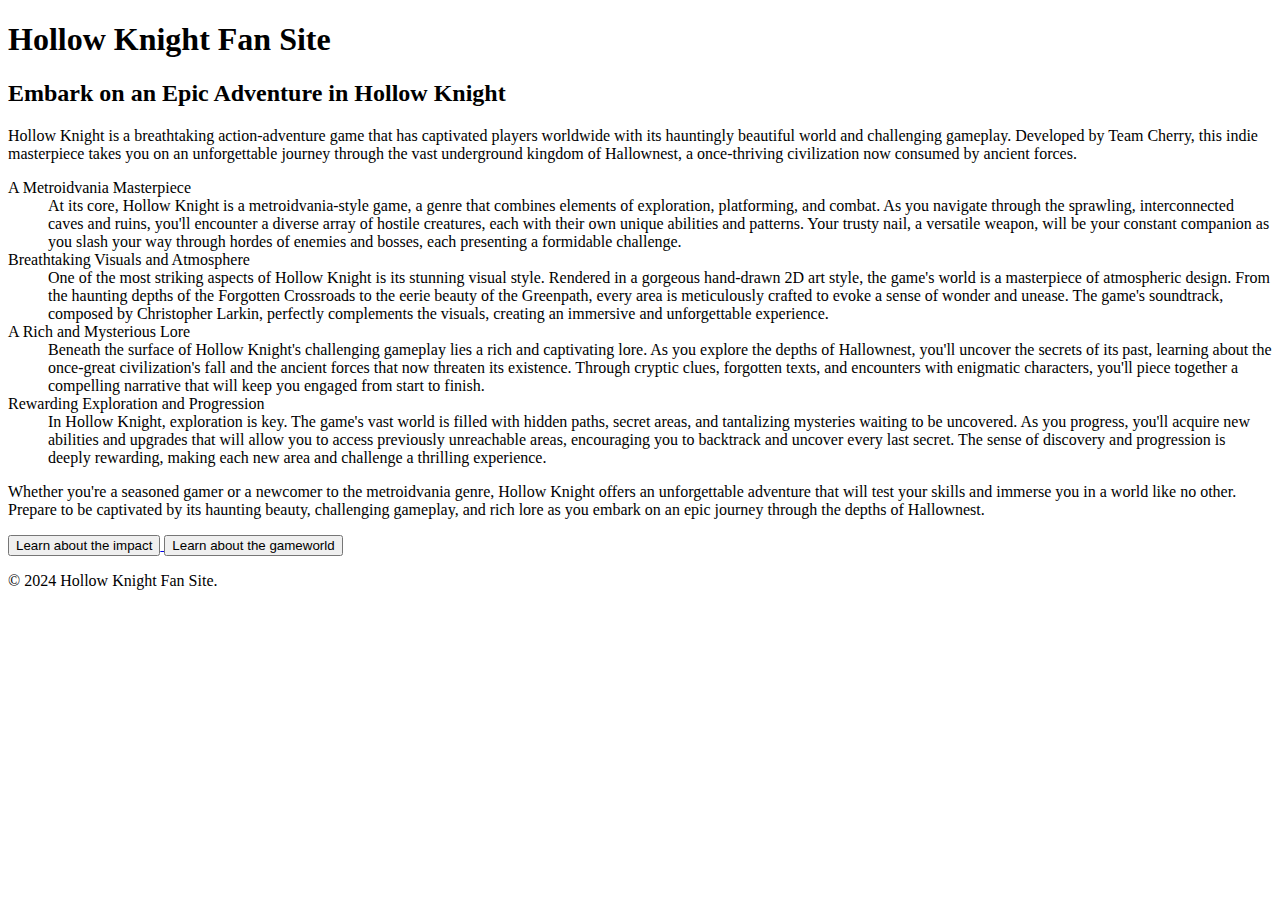
<file: index.html>
<!DOCTYPE html>
<html lang="en">

<head>
    <meta charset="UTF-8">
    <meta name="viewport" content="width=device-width, initial-scale=1.0">
    <title>Hollow Knight Fan Site</title>
    
    
</head>

<body>
    <header>
        <h1>Hollow Knight Fan Site</h1>
    </header>

    <main>
        <h2>Embark on an Epic Adventure in Hollow Knight</h2>
        <p>Hollow Knight is a breathtaking action-adventure game that has captivated players worldwide with its hauntingly beautiful world and challenging gameplay. Developed by Team Cherry, this indie masterpiece takes you on an unforgettable journey through the vast underground kingdom of Hallownest, a once-thriving civilization now consumed by ancient forces.</p>
            <dl>
                <dt>A Metroidvania Masterpiece</dt>
                <dd>At its core, Hollow Knight is a metroidvania-style game, a genre that combines elements of exploration, platforming, and combat. As you navigate through the sprawling, interconnected caves and ruins, you'll encounter a diverse array of hostile creatures, each with their own unique abilities and patterns. Your trusty nail, a versatile weapon, will be your constant companion as you slash your way through hordes of enemies and bosses, each presenting a formidable challenge.</dd>
                
                <dt>Breathtaking Visuals and Atmosphere</dt>
                <dd>One of the most striking aspects of Hollow Knight is its stunning visual style. Rendered in a gorgeous hand-drawn 2D art style, the game's world is a masterpiece of atmospheric design. From the haunting depths of the Forgotten Crossroads to the eerie beauty of the Greenpath, every area is meticulously crafted to evoke a sense of wonder and unease. The game's soundtrack, composed by Christopher Larkin, perfectly complements the visuals, creating an immersive and unforgettable experience.</dd>

                <dt>A Rich and Mysterious Lore</dt>
                <dd>Beneath the surface of Hollow Knight's challenging gameplay lies a rich and captivating lore. As you explore the depths of Hallownest, you'll uncover the secrets of its past, learning about the once-great civilization's fall and the ancient forces that now threaten its existence. Through cryptic clues, forgotten texts, and encounters with enigmatic characters, you'll piece together a compelling narrative that will keep you engaged from start to finish.</dd>

                <dt>Rewarding Exploration and Progression</dt>
                <dd>In Hollow Knight, exploration is key. The game's vast world is filled with hidden paths, secret areas, and tantalizing mysteries waiting to be uncovered. As you progress, you'll acquire new abilities and upgrades that will allow you to access previously unreachable areas, encouraging you to backtrack and uncover every last secret. The sense of discovery and progression is deeply rewarding, making each new area and challenge a thrilling experience.</dd>

              </dl>
        
        <p>Whether you're a seasoned gamer or a newcomer to the metroidvania genre, Hollow Knight offers an unforgettable adventure that will test your skills and immerse you in a world like no other. Prepare to be captivated by its haunting beauty, challenging gameplay, and rich lore as you embark on an epic journey through the depths of Hallownest.</p>

        <a href="gamerole.html">
            <button class="goTo">
                Learn about the impact
            </button>
        </a>
        
        <a href="gameworld.html">
            <button class="goTo">
                Learn about the gameworld
            </button>
        </a>
    
    
              
    </main>

    <footer>
        <p>&copy; 2024 Hollow Knight Fan Site.</p>
    </footer>
</body>

</html>
</file>
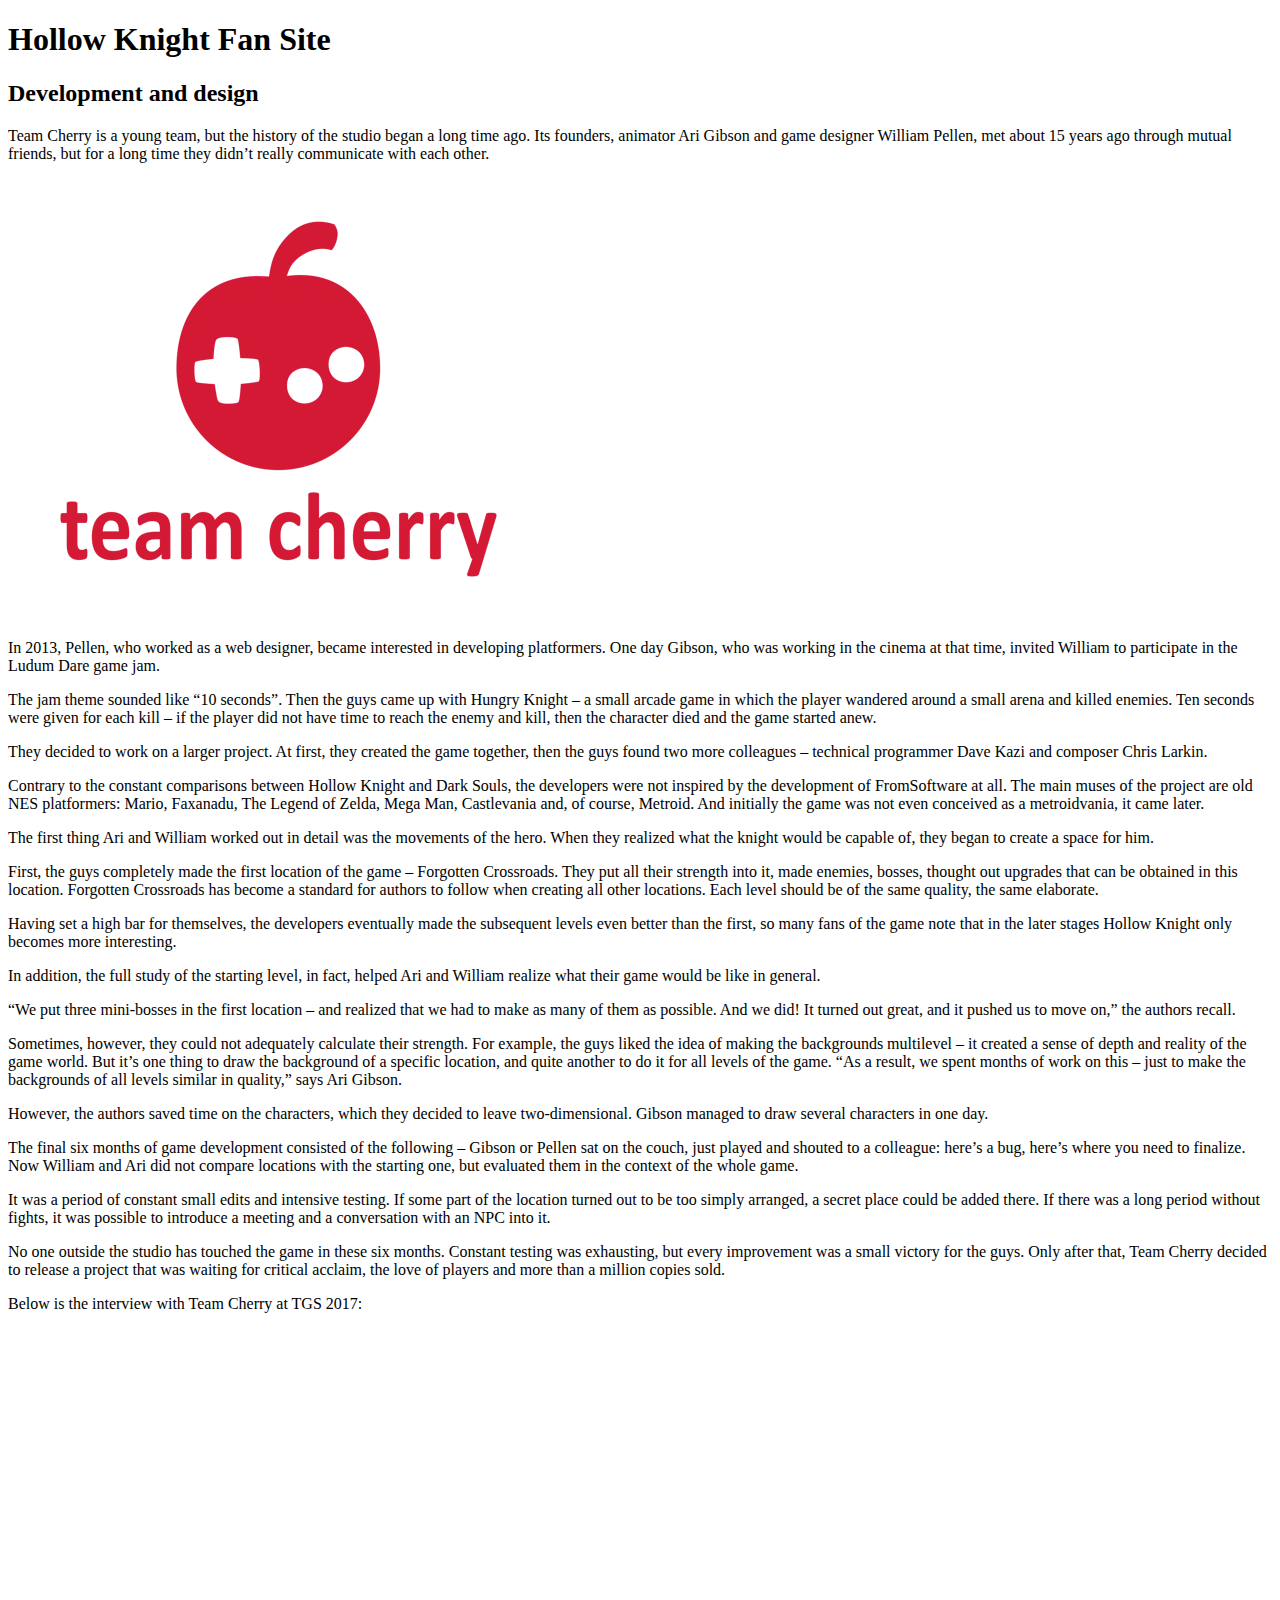
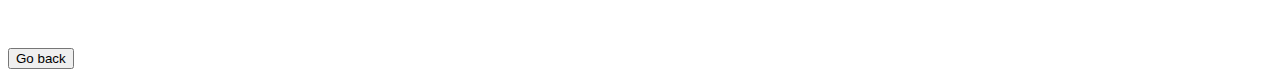
<file: creation.html>
<!DOCTYPE html>
<html lang="en">

<head>
    <meta charset="UTF-8">
    <meta name="viewport" content="width=device-width, initial-scale=1.0">
    <title>Hollow Knight Fan Site</title>
    
</head>

<body>
    <header>
        <h1>Hollow Knight Fan Site</h1>
    </header>

    <main class="main2">
        <h2>Development and design</h2>
        
        <p>Team Cherry is a young team, but the history of the studio began a long time ago. Its founders, animator Ari Gibson and game designer William Pellen, met about 15 years ago through mutual friends, but for a long time they didn’t really communicate with each other.</p>
        <img src="teamlogo.png" class="image">
        
        <p>In 2013, Pellen, who worked as a web designer, became interested in developing platformers. One day Gibson, who was working in the cinema at that time, invited William to participate in the Ludum Dare game jam.</p>
        <p>The jam theme sounded like “10 seconds”. Then the guys came up with Hungry Knight – a small arcade game in which the player wandered around a small arena and killed enemies. Ten seconds were given for each kill – if the player did not have time to reach the enemy and kill, then the character died and the game started anew.</p>
        <p>They decided to work on a larger project. At first, they created the game together, then the guys found two more colleagues – technical programmer Dave Kazi and composer Chris Larkin.</p>
        <p>Contrary to the constant comparisons between Hollow Knight and Dark Souls, the developers were not inspired by the development of FromSoftware at all. The main muses of the project are old NES platformers: Mario, Faxanadu, The Legend of Zelda, Mega Man, Castlevania and, of course, Metroid. And initially the game was not even conceived as a metroidvania, it came later.</p>
        <p>The first thing Ari and William worked out in detail was the movements of the hero. When they realized what the knight would be capable of, they began to create a space for him.</p>
        <p>First, the guys completely made the first location of the game – Forgotten Crossroads. They put all their strength into it, made enemies, bosses, thought out upgrades that can be obtained in this location. Forgotten Crossroads has become a standard for authors to follow when creating all other locations. Each level should be of the same quality, the same elaborate.</p>
        <p>Having set a high bar for themselves, the developers eventually made the subsequent levels even better than the first, so many fans of the game note that in the later stages Hollow Knight only becomes more interesting.</p>
        <p>In addition, the full study of the starting level, in fact, helped Ari and William realize what their game would be like in general.</p>
        <p>“We put three mini-bosses in the first location – and realized that we had to make as many of them as possible. And we did! It turned out great, and it pushed us to move on,” the authors recall.</p>
        <p>Sometimes, however, they could not adequately calculate their strength. For example, the guys liked the idea of making the backgrounds multilevel – it created a sense of depth and reality of the game world. But it’s one thing to draw the background of a specific location, and quite another to do it for all levels of the game. “As a result, we spent months of work on this – just to make the backgrounds of all levels similar in quality,” says Ari Gibson.</p>
        <p>However, the authors saved time on the characters, which they decided to leave two-dimensional. Gibson managed to draw several characters in one day.</p>
        <p>The final six months of game development consisted of the following – Gibson or Pellen sat on the couch, just played and shouted to a colleague: here’s a bug, here’s where you need to finalize. Now William and Ari did not compare locations with the starting one, but evaluated them in the context of the whole game.</p>
        <p>It was a period of constant small edits and intensive testing. If some part of the location turned out to be too simply arranged, a secret place could be added there. If there was a long period without fights, it was possible to introduce a meeting and a conversation with an NPC into it.</p>
        <p>No one outside the studio has touched the game in these six months. Constant testing was exhausting, but every improvement was a small victory for the guys. Only after that, Team Cherry decided to release a project that was waiting for critical acclaim, the love of players and more than a million copies sold.</p>
        
        <p>Below is the interview with Team Cherry at TGS 2017: </p>

        <iframe width="560" height="315" src="https://www.youtube.com/embed/A4USnK1Dmlk?si=J0IE2S8Od_It3sko" title="YouTube video player" frameborder="0" allow="accelerometer; autoplay; clipboard-write; encrypted-media; gyroscope; picture-in-picture; web-share" allowfullscreen></iframe>
        

    </main>

    <footer>
        <a href="gamerole.html">
            <button class="goBack">
                Go back
            </button>
        </a>
        
    </footer>
</body>

</html>
</file>
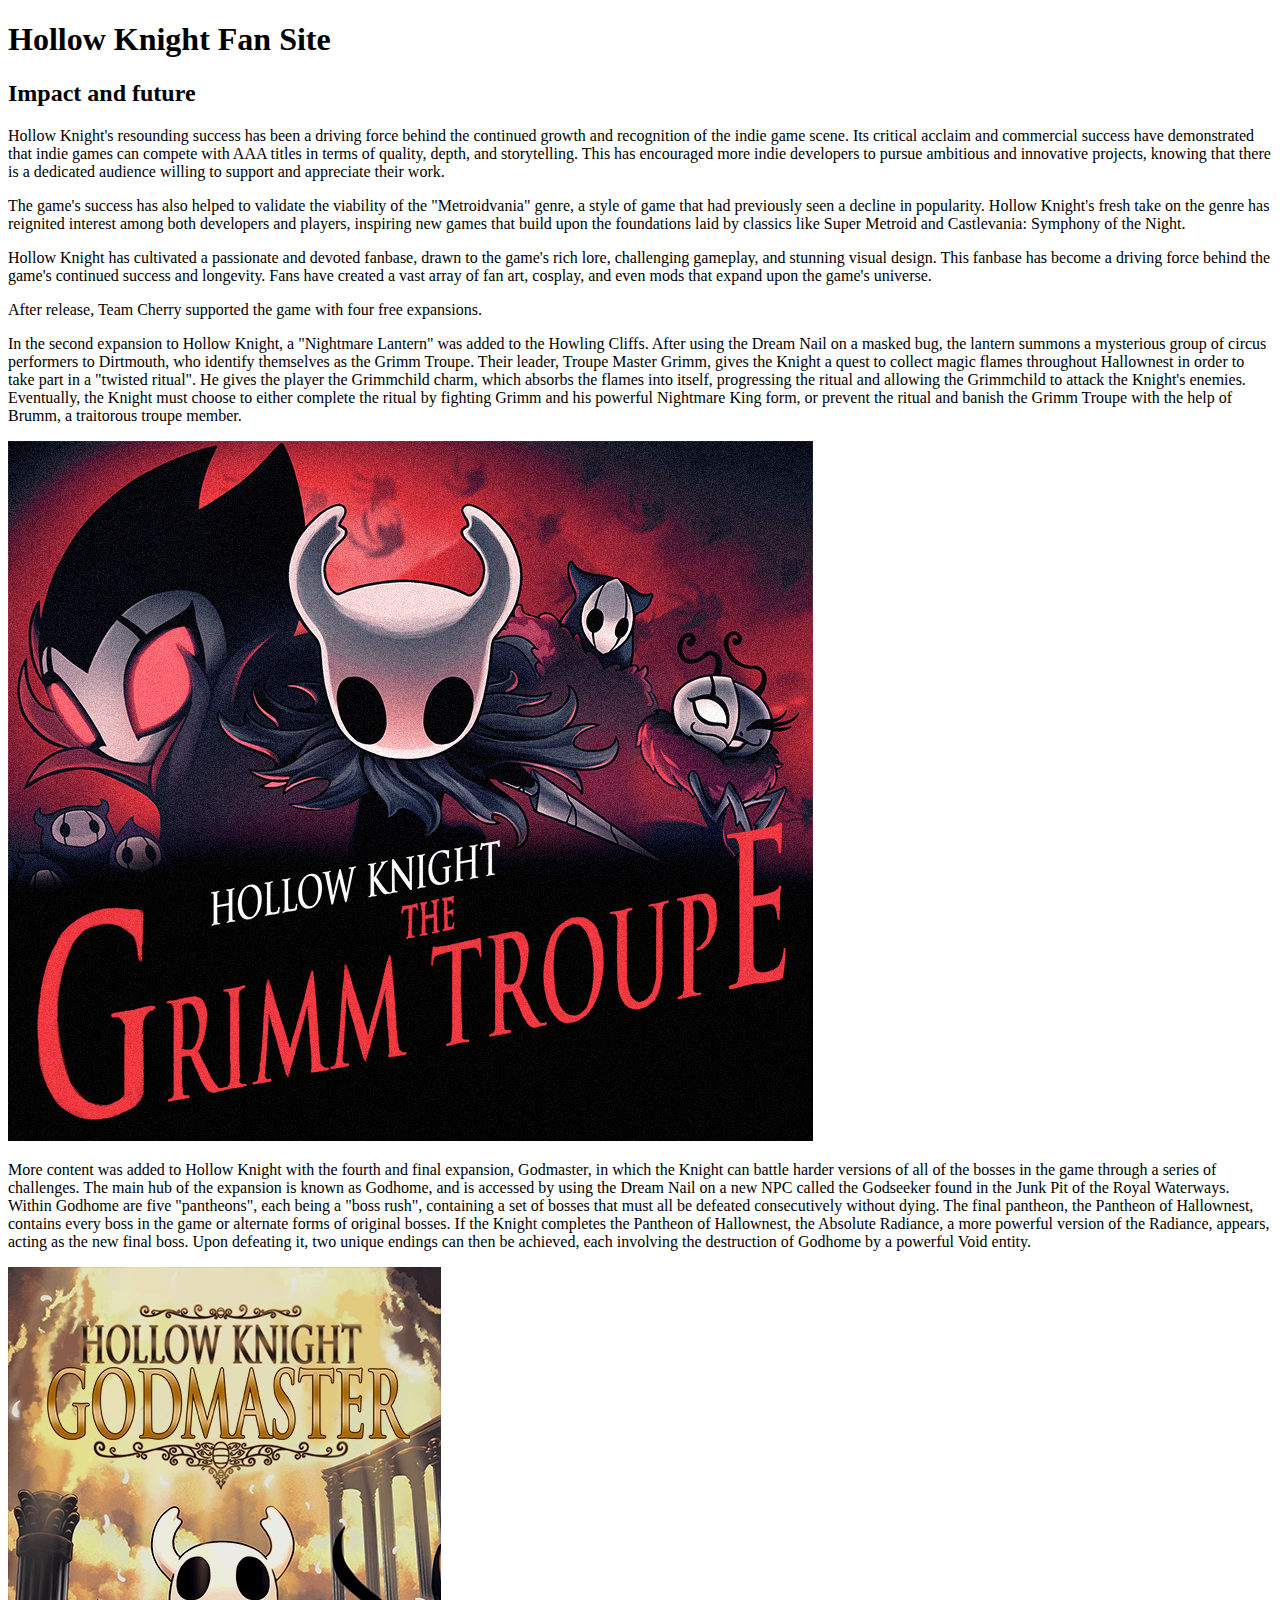
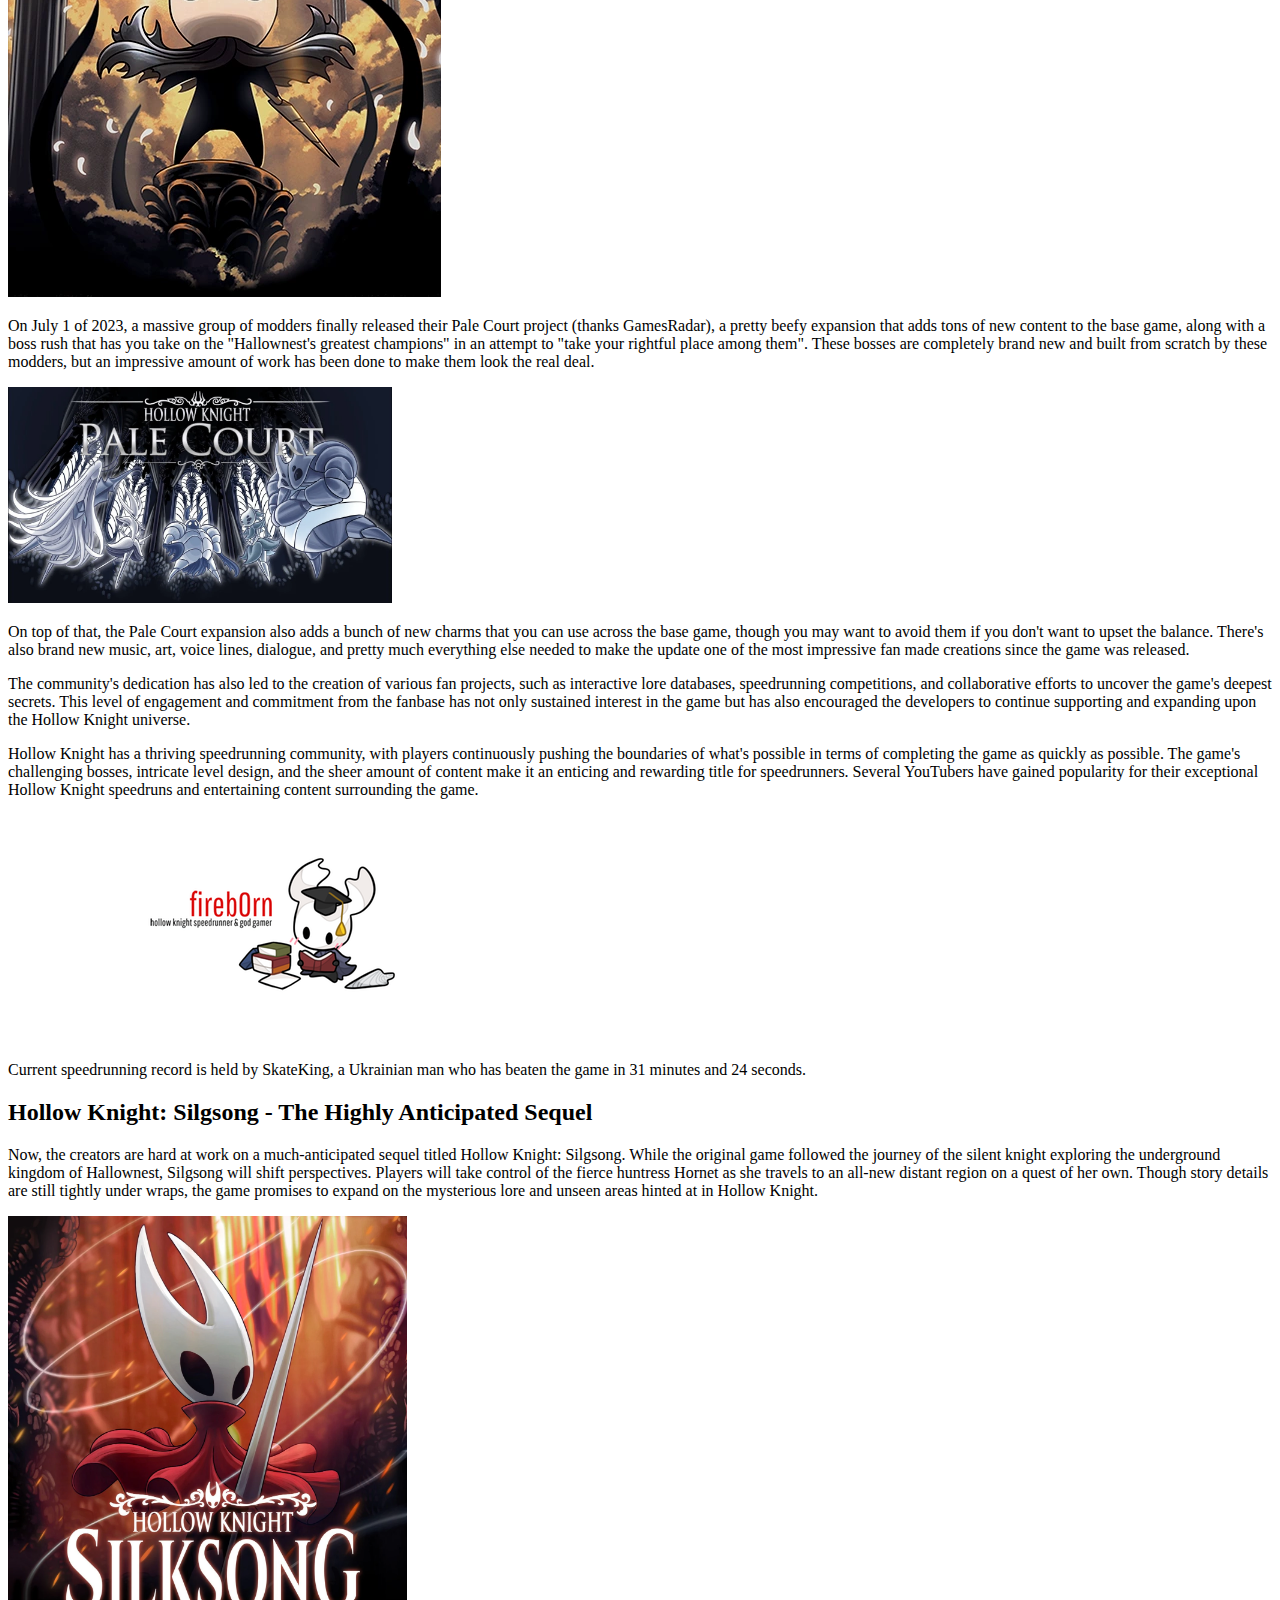
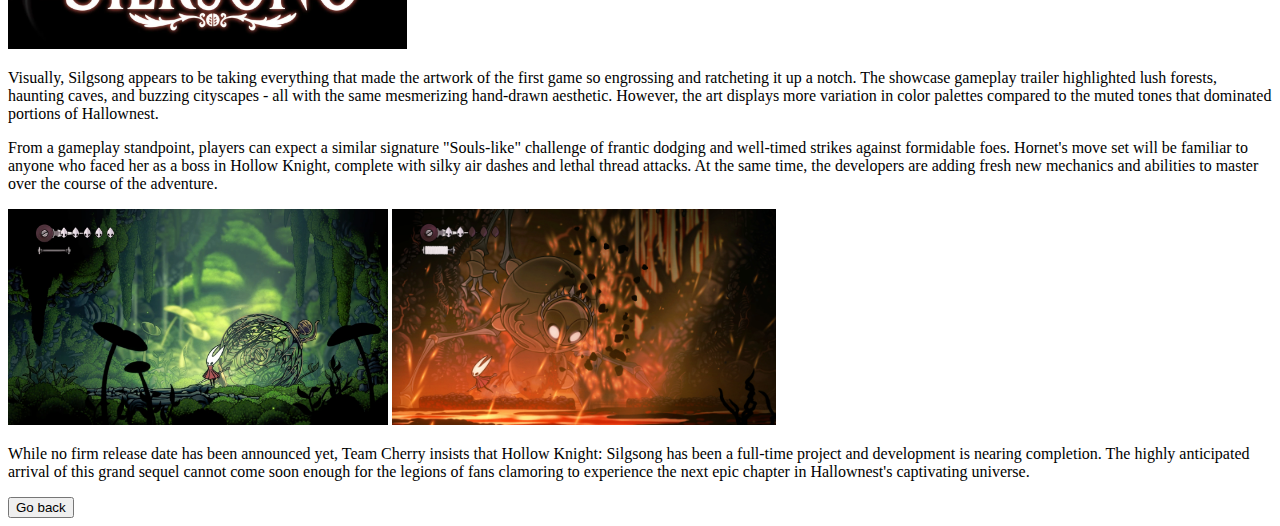
<file: future.html>
<!DOCTYPE html>
<html lang="en">

<head>
    <meta charset="UTF-8">
    <meta name="viewport" content="width=device-width, initial-scale=1.0">
    <title>Hollow Knight Fan Site</title>
    
</head>

<body>
    <header>
        <h1>Hollow Knight Fan Site</h1>
    </header>

    <main class="main2">
        <h2>Impact and future</h2>
        
        <p>Hollow Knight's resounding success has been a driving force behind the continued growth and recognition of the indie game scene. Its critical acclaim and commercial success have demonstrated that indie games can compete with AAA titles in terms of quality, depth, and storytelling. This has encouraged more indie developers to pursue ambitious and innovative projects, knowing that there is a dedicated audience willing to support and appreciate their work.</p>
        <p>The game's success has also helped to validate the viability of the "Metroidvania" genre, a style of game that had previously seen a decline in popularity. Hollow Knight's fresh take on the genre has reignited interest among both developers and players, inspiring new games that build upon the foundations laid by classics like Super Metroid and Castlevania: Symphony of the Night.</p>
        <p>Hollow Knight has cultivated a passionate and devoted fanbase, drawn to the game's rich lore, challenging gameplay, and stunning visual design. This fanbase has become a driving force behind the game's continued success and longevity. Fans have created a vast array of fan art, cosplay, and even mods that expand upon the game's universe.</p>
        
        <p>After release, Team Cherry supported the game with four free expansions.</p>
        <p>In the second expansion to Hollow Knight, a "Nightmare Lantern" was added to the Howling Cliffs. After using the Dream Nail on a masked bug, the lantern summons a mysterious group of circus performers to Dirtmouth, who identify themselves as the Grimm Troupe. Their leader, Troupe Master Grimm, gives the Knight a quest to collect magic flames throughout Hallownest in order to take part in a "twisted ritual". He gives the player the Grimmchild charm, which absorbs the flames into itself, progressing the ritual and allowing the Grimmchild to attack the Knight's enemies. Eventually, the Knight must choose to either complete the ritual by fighting Grimm and his powerful Nightmare King form, or prevent the ritual and banish the Grimm Troupe with the help of Brumm, a traitorous troupe member.</p>
        <img src="grimm.jpg" class="image">
        
        <p>More content was added to Hollow Knight with the fourth and final expansion, Godmaster, in which the Knight can battle harder versions of all of the bosses in the game through a series of challenges. The main hub of the expansion is known as Godhome, and is accessed by using the Dream Nail on a new NPC called the Godseeker found in the Junk Pit of the Royal Waterways. Within Godhome are five "pantheons", each being a "boss rush", containing a set of bosses that must all be defeated consecutively without dying. The final pantheon, the Pantheon of Hallownest, contains every boss in the game or alternate forms of original bosses. If the Knight completes the Pantheon of Hallownest, the Absolute Radiance, a more powerful version of the Radiance, appears, acting as the new final boss. Upon defeating it, two unique endings can then be achieved, each involving the destruction of Godhome by a powerful Void entity.</p>
        <img src="master.png" class="image">


        <p>On July 1 of 2023, a massive group of modders finally released their Pale Court project (thanks GamesRadar), a pretty beefy expansion that adds tons of new content to the base game, along with a boss rush that has you take on the "Hallownest's greatest champions" in an attempt to "take your rightful place among them". These bosses are completely brand new and built from scratch by these modders, but an impressive amount of work has been done to make them look the real deal.</p>
        <img src="court.png" width="384" height="216" class="image">

        <p>On top of that, the Pale Court expansion also adds a bunch of new charms that you can use across the base game, though you may want to avoid them if you don't want to upset the balance. There's also brand new music, art, voice lines, dialogue, and pretty much everything else needed to make the update one of the most impressive fan made creations since the game was released.</p>
        <p>The community's dedication has also led to the creation of various fan projects, such as interactive lore databases, speedrunning competitions, and collaborative efforts to uncover the game's deepest secrets. This level of engagement and commitment from the fanbase has not only sustained interest in the game but has also encouraged the developers to continue supporting and expanding upon the Hollow Knight universe.</p>
        <p>Hollow Knight has a thriving speedrunning community, with players continuously pushing the boundaries of what's possible in terms of completing the game as quickly as possible. The game's challenging bosses, intricate level design, and the sheer amount of content make it an enticing and rewarding title for speedrunners. Several YouTubers have gained popularity for their exceptional Hollow Knight speedruns and entertaining content surrounding the game.</p>
        <img src="fireborn.png" class="image">

        <p>Current speedrunning record is held by SkateKing, a Ukrainian man who has beaten the game in 31 minutes and 24 seconds. </p>
        
        <h2>Hollow Knight: Silgsong - The Highly Anticipated Sequel</h2>

        <p>Now, the creators are hard at work on a much-anticipated sequel titled Hollow Knight: Silgsong. While the original game followed the journey of the silent knight exploring the underground kingdom of Hallownest, Silgsong will shift perspectives. Players will take control of the fierce huntress Hornet as she travels to an all-new distant region on a quest of her own. Though story details are still tightly under wraps, the game promises to expand on the mysterious lore and unseen areas hinted at in Hollow Knight.</p>
        <img src="silksong.png" width="399" height="433" class="image">
        <p>Visually, Silgsong appears to be taking everything that made the artwork of the first game so engrossing and ratcheting it up a notch. The showcase gameplay trailer highlighted lush forests, haunting caves, and buzzing cityscapes - all with the same mesmerizing hand-drawn aesthetic. However, the art displays more variation in color palettes compared to the muted tones that dominated portions of Hallownest.</p>
        <p>From a gameplay standpoint, players can expect a similar signature "Souls-like" challenge of frantic dodging and well-timed strikes against formidable foes. Hornet's move set will be familiar to anyone who faced her as a boss in Hollow Knight, complete with silky air dashes and lethal thread attacks. At the same time, the developers are adding fresh new mechanics and abilities to master over the course of the adventure.</p>
        <img src="silk2.png" width="380" height="216" class="imageHor3">
        <img src="silk3.jpg" width="384" height="216" class="imageHor3">
        <p>While no firm release date has been announced yet, Team Cherry insists that Hollow Knight: Silgsong has been a full-time project and development is nearing completion. The highly anticipated arrival of this grand sequel cannot come soon enough for the legions of fans clamoring to experience the next epic chapter in Hallownest's captivating universe. </p>
    

        

    </main>

    <footer>
        <a href="gamerole.html">
            <button class="goBack">
                Go back
            </button>
        </a>
        
    </footer>
</body>

</html>
</file>
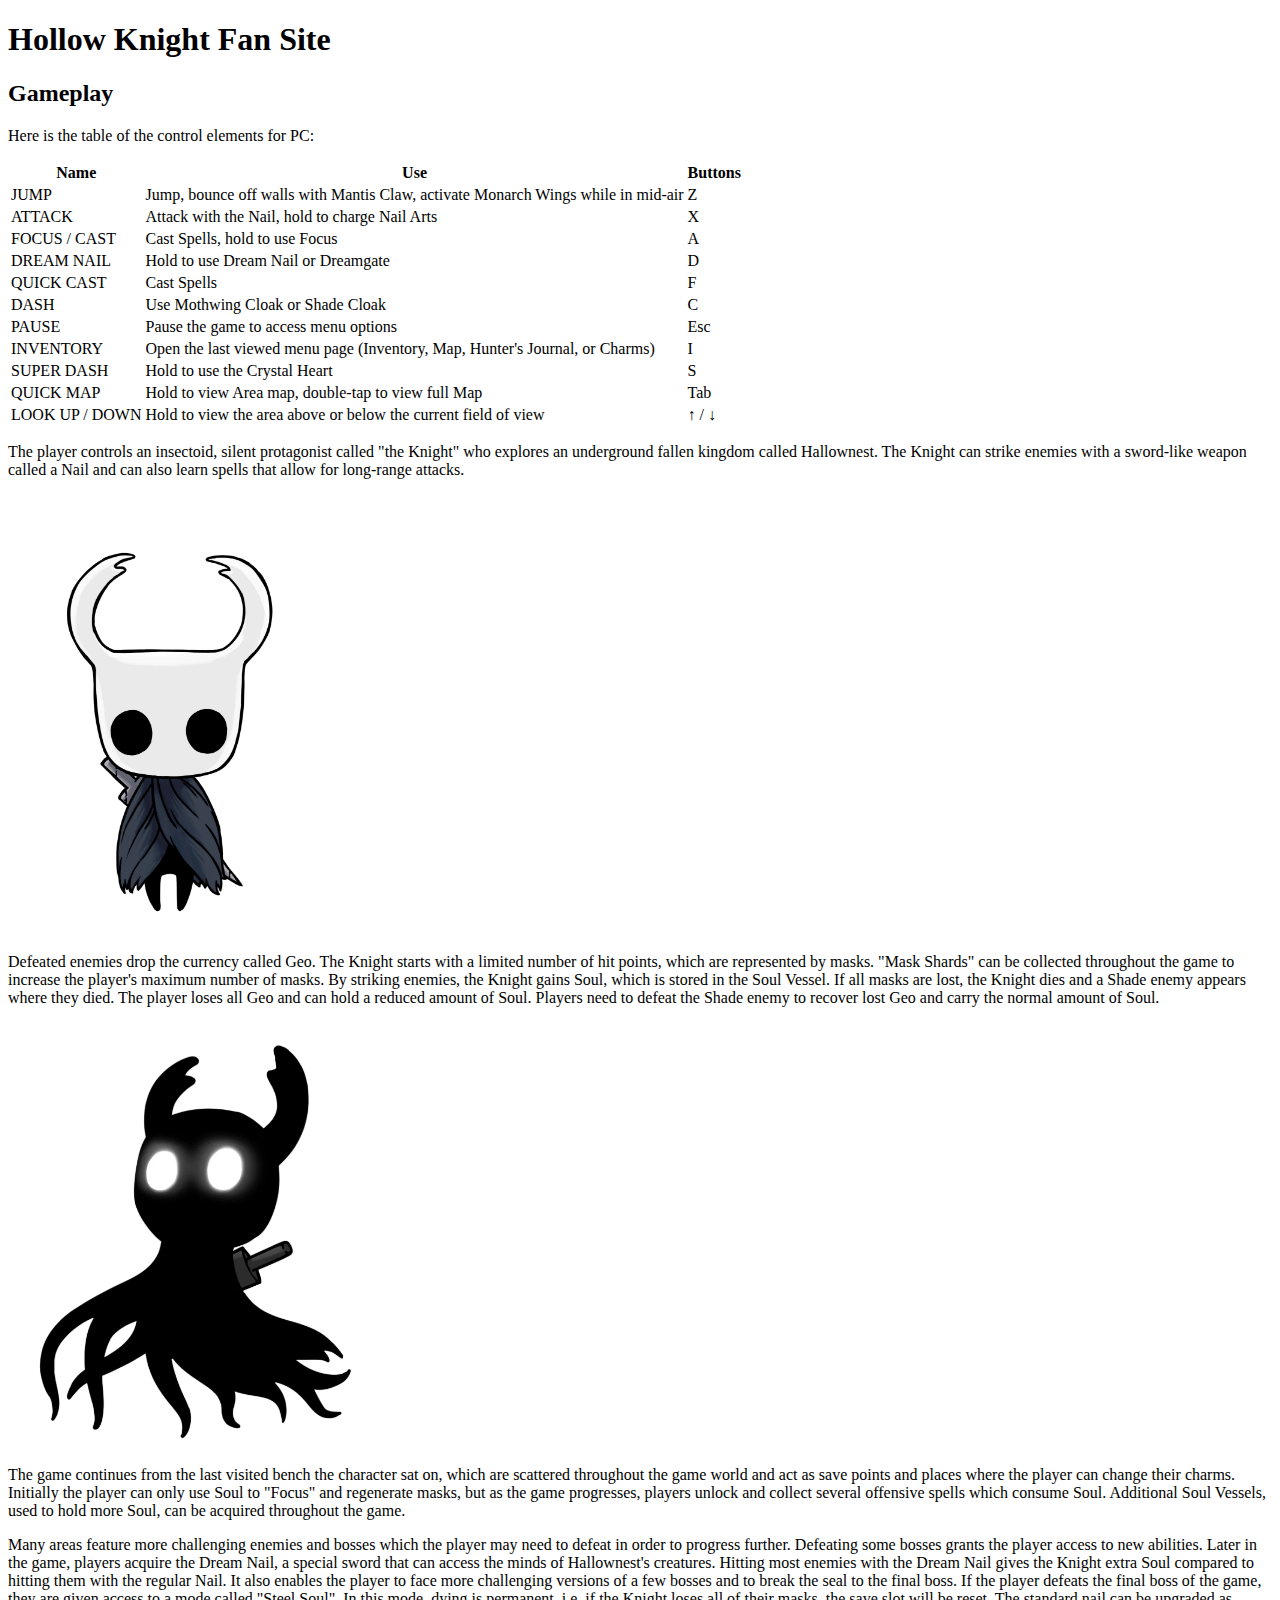
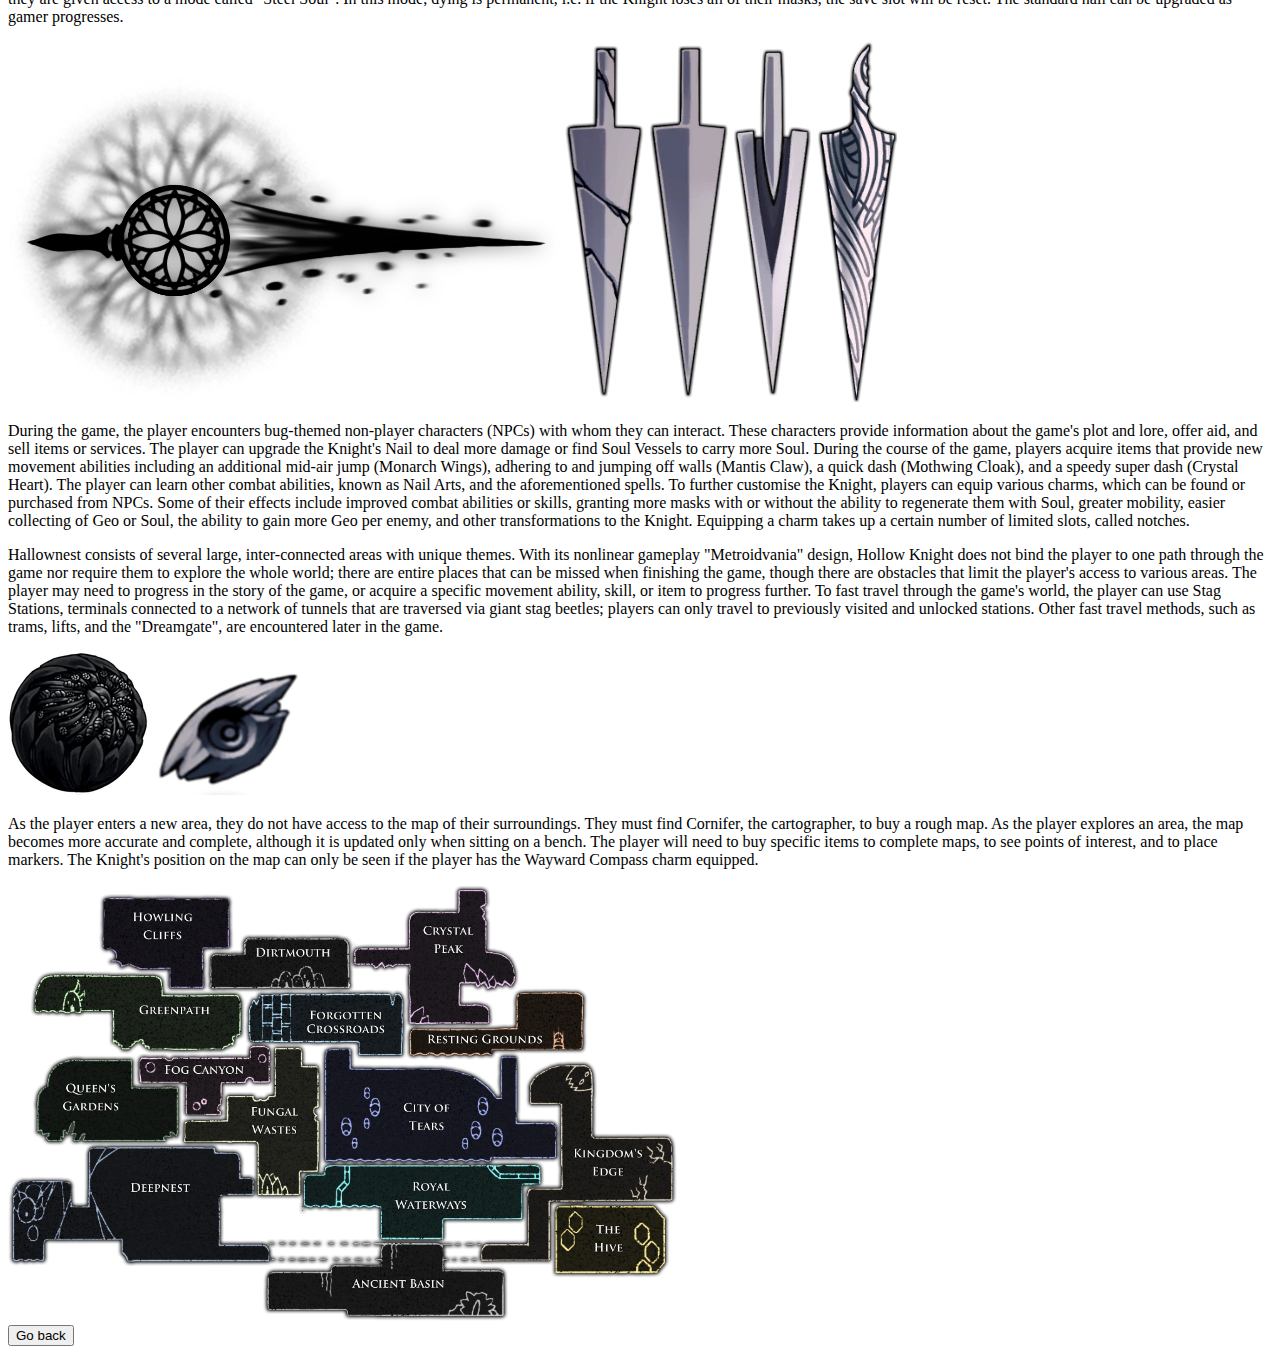
<file: gameplay.html>
<!DOCTYPE html>
<html lang="en">

<head>
    <meta charset="UTF-8">
    <meta name="viewport" content="width=device-width, initial-scale=1.0">
    <title>Hollow Knight Fan Site</title>
    
</head>

<body>
    <header>
        <h1>Hollow Knight Fan Site</h1>
    </header>

    <main class="main2">
        <h2>Gameplay</h2>
        <p>Here is the table of the control elements for PC:</p>
        <table>
            <tr>
                <th>Name</th>
                <th>Use</th>
                <th>Buttons</th>
            </tr>
            <tr>
                <td>JUMP</td>
                <td>Jump, bounce off walls with Mantis Claw, activate Monarch Wings while in mid-air</td>
                <td>Z</td>
            </tr>
            <tr>
                <td>ATTACK</td>
                <td>Attack with the Nail, hold to charge Nail Arts</td>
                <td>X</td>
            </tr>
            <tr>
                <td>FOCUS / CAST</td>
                <td>Cast Spells, hold to use Focus</td>
                <td>A</td>
            </tr>
            <tr>
                <td>DREAM NAIL</td>
                <td>Hold to use Dream Nail or Dreamgate</td>
                <td>D</td>
            </tr>
            <tr>
                <td>QUICK CAST</td>
                <td>Cast Spells</td>
                <td>F</td>
            </tr>
            <tr>
                <td>DASH</td>
                <td>Use Mothwing Cloak or Shade Cloak</td>
                <td>C</td>
            </tr>
            <tr>
                <td>PAUSE</td>
                <td>Pause the game to access menu options</td>
                <td>Esc</td>
            </tr>
            <tr>
                <td>INVENTORY</td>
                <td>Open the last viewed menu page (Inventory, Map, Hunter's Journal, or Charms)</td>
                <td>I</td>
            </tr>
            <tr>
                <td>SUPER DASH</td>
                <td>Hold to use the Crystal Heart</td>
                <td>S</td>
            </tr>
            <tr>
                <td>QUICK MAP</td>
                <td>Hold to view Area map, double-tap to view full Map	
                </td>
                <td>Tab</td>
            </tr>
            <tr>
                <td>LOOK UP / DOWN</td>
                <td>Hold to view the area above or below the current field of view</td>
                <td>↑ / ↓</td>
            </tr>
            

        </table>

        <p> The player controls an insectoid, silent protagonist called "the Knight" who explores an underground fallen kingdom called Hallownest. The Knight can strike enemies with a sword-like weapon called a Nail and can also learn spells that allow for long-range attacks.</p>
        <img src="knight.png" width="321" height="438" class="image">
        <p>Defeated enemies drop the currency called Geo. The Knight starts with a limited number of hit points, which are represented by masks. "Mask Shards" can be collected throughout the game to increase the player's maximum number of masks. By striking enemies, the Knight gains Soul, which is stored in the Soul Vessel. If all masks are lost, the Knight dies and a Shade enemy appears where they died. The player loses all Geo and can hold a reduced amount of Soul. Players need to defeat the Shade enemy to recover lost Geo and carry the normal amount of Soul.</p>
        <img src="shade.png" width="360" height="423" class="image">
        <p>The game continues from the last visited bench the character sat on, which are scattered throughout the game world and act as save points and places where the player can change their charms. Initially the player can only use Soul to "Focus" and regenerate masks, but as the game progresses, players unlock and collect several offensive spells which consume Soul. Additional Soul Vessels, used to hold more Soul, can be acquired throughout the game.</p>
        <p>Many areas feature more challenging enemies and bosses which the player may need to defeat in order to progress further. Defeating some bosses grants the player access to new abilities. Later in the game, players acquire the Dream Nail, a special sword that can access the minds of Hallownest's creatures. Hitting most enemies with the Dream Nail gives the Knight extra Soul compared to hitting them with the regular Nail. It also enables the player to face more challenging versions of a few bosses and to break the seal to the final boss. If the player defeats the final boss of the game, they are given access to a mode called "Steel Soul". In this mode, dying is permanent, i.e. if the Knight loses all of their masks, the save slot will be reset. The standard nail can be upgraded as gamer progresses.</p>
        <img src="dream.png" class="image">

        <img src="nail1.png" class="imageHor">
        <img src="nail2.png" class="imageHor">
        <img src="nail3.png" class="imageHor">
        <img src="nail4.png" class="imageHor">

        <p>During the game, the player encounters bug-themed non-player characters (NPCs) with whom they can interact. These characters provide information about the game's plot and lore, offer aid, and sell items or services. The player can upgrade the Knight's Nail to deal more damage or find Soul Vessels to carry more Soul. During the course of the game, players acquire items that provide new movement abilities including an additional mid-air jump (Monarch Wings), adhering to and jumping off walls (Mantis Claw), a quick dash (Mothwing Cloak), and a speedy super dash (Crystal Heart). The player can learn other combat abilities, known as Nail Arts, and the aforementioned spells. To further customise the Knight, players can equip various charms, which can be found or purchased from NPCs. Some of their effects include improved combat abilities or skills, granting more masks with or without the ability to regenerate them with Soul, greater mobility, easier collecting of Geo or Soul, the ability to gain more Geo per enemy, and other transformations to the Knight. Equipping a charm takes up a certain number of limited slots, called notches.</p>
        <p>Hallownest consists of several large, inter-connected areas with unique themes. With its nonlinear gameplay "Metroidvania" design, Hollow Knight does not bind the player to one path through the game nor require them to explore the whole world; there are entire places that can be missed when finishing the game, though there are obstacles that limit the player's access to various areas. The player may need to progress in the story of the game, or acquire a specific movement ability, skill, or item to progress further. To fast travel through the game's world, the player can use Stag Stations, terminals connected to a network of tunnels that are traversed via giant stag beetles; players can only travel to previously visited and unlocked stations. Other fast travel methods, such as trams, lifts, and the "Dreamgate", are encountered later in the game.</p>
        
        <img src="geo.png" class="imageHor2">
        <img src="notch.png" width="160" height="135" class="imageHor2">

        <p>As the player enters a new area, they do not have access to the map of their surroundings. They must find Cornifer, the cartographer, to buy a rough map. As the player explores an area, the map becomes more accurate and complete, although it is updated only when sitting on a bench. The player will need to buy specific items to complete maps, to see points of interest, and to place markers. The Knight's position on the map can only be seen if the player has the Wayward Compass charm equipped.</p>

        <img src="map.png" width="669" height="436" class="imageHor">
        

    </main>

    <footer>
        <a href="gameworld.html">
            <button class="goBack">
                Go back
            </button>
        </a>
        
    </footer>
</body>

</html>
</file>
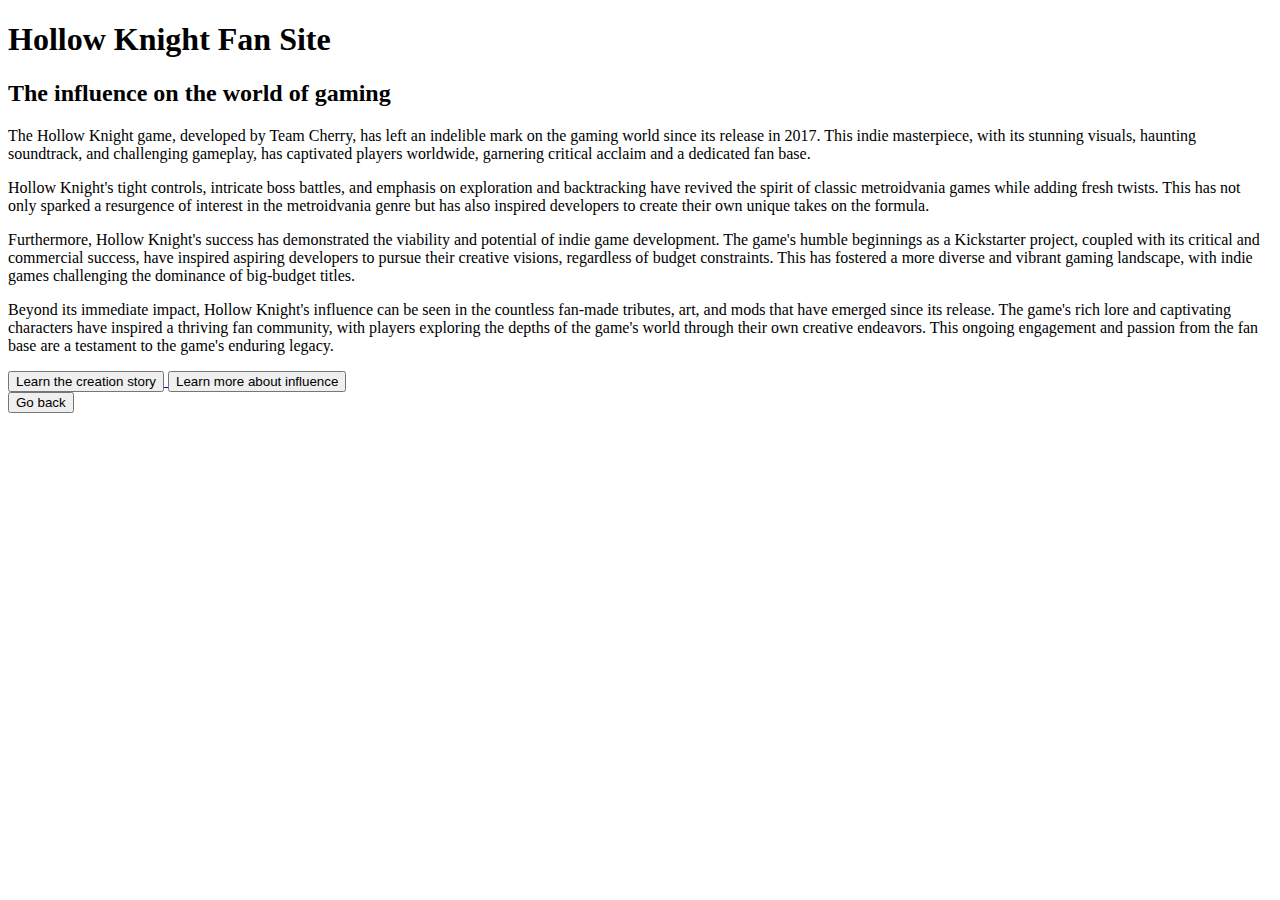
<file: gamerole.html>
<!DOCTYPE html>
<html lang="en">

<head>
    <meta charset="UTF-8">
    <meta name="viewport" content="width=device-width, initial-scale=1.0">
    <title>Hollow Knight Fan Site</title>
    
</head>

<body>
    <header>
        <h1>Hollow Knight Fan Site</h1>
    </header>

    <main class="main2">
        <h2>The influence on the world of gaming</h2>
        <p>The Hollow Knight game, developed by Team Cherry, has left an indelible mark on the gaming world since its release in 2017. This indie masterpiece, with its stunning visuals, haunting soundtrack, and challenging gameplay, has captivated players worldwide, garnering critical acclaim and a dedicated fan base.</p>
        <p>Hollow Knight's tight controls, intricate boss battles, and emphasis on exploration and backtracking have revived the spirit of classic metroidvania games while adding fresh twists. This has not only sparked a resurgence of interest in the metroidvania genre but has also inspired developers to create their own unique takes on the formula.</p>
        <p>Furthermore, Hollow Knight's success has demonstrated the viability and potential of indie game development. The game's humble beginnings as a Kickstarter project, coupled with its critical and commercial success, have inspired aspiring developers to pursue their creative visions, regardless of budget constraints. This has fostered a more diverse and vibrant gaming landscape, with indie games challenging the dominance of big-budget titles.</p>
        <p>Beyond its immediate impact, Hollow Knight's influence can be seen in the countless fan-made tributes, art, and mods that have emerged since its release. The game's rich lore and captivating characters have inspired a thriving fan community, with players exploring the depths of the game's world through their own creative endeavors. This ongoing engagement and passion from the fan base are a testament to the game's enduring legacy.</p>
    

        <a href="creation.html">
            <button class="goTo">
                Learn the creation story
            </button>
        </a>
        
        <a href="future.html">
            <button class="goTo">
                Learn more about influence
            </button>
        </a>

    
              
    </main>

    <footer>

        <a href="lab2.html">
            <button class="goBack">
                Go back
            </button>
        </a>
        
    </footer>
</body>

</html>
</file>
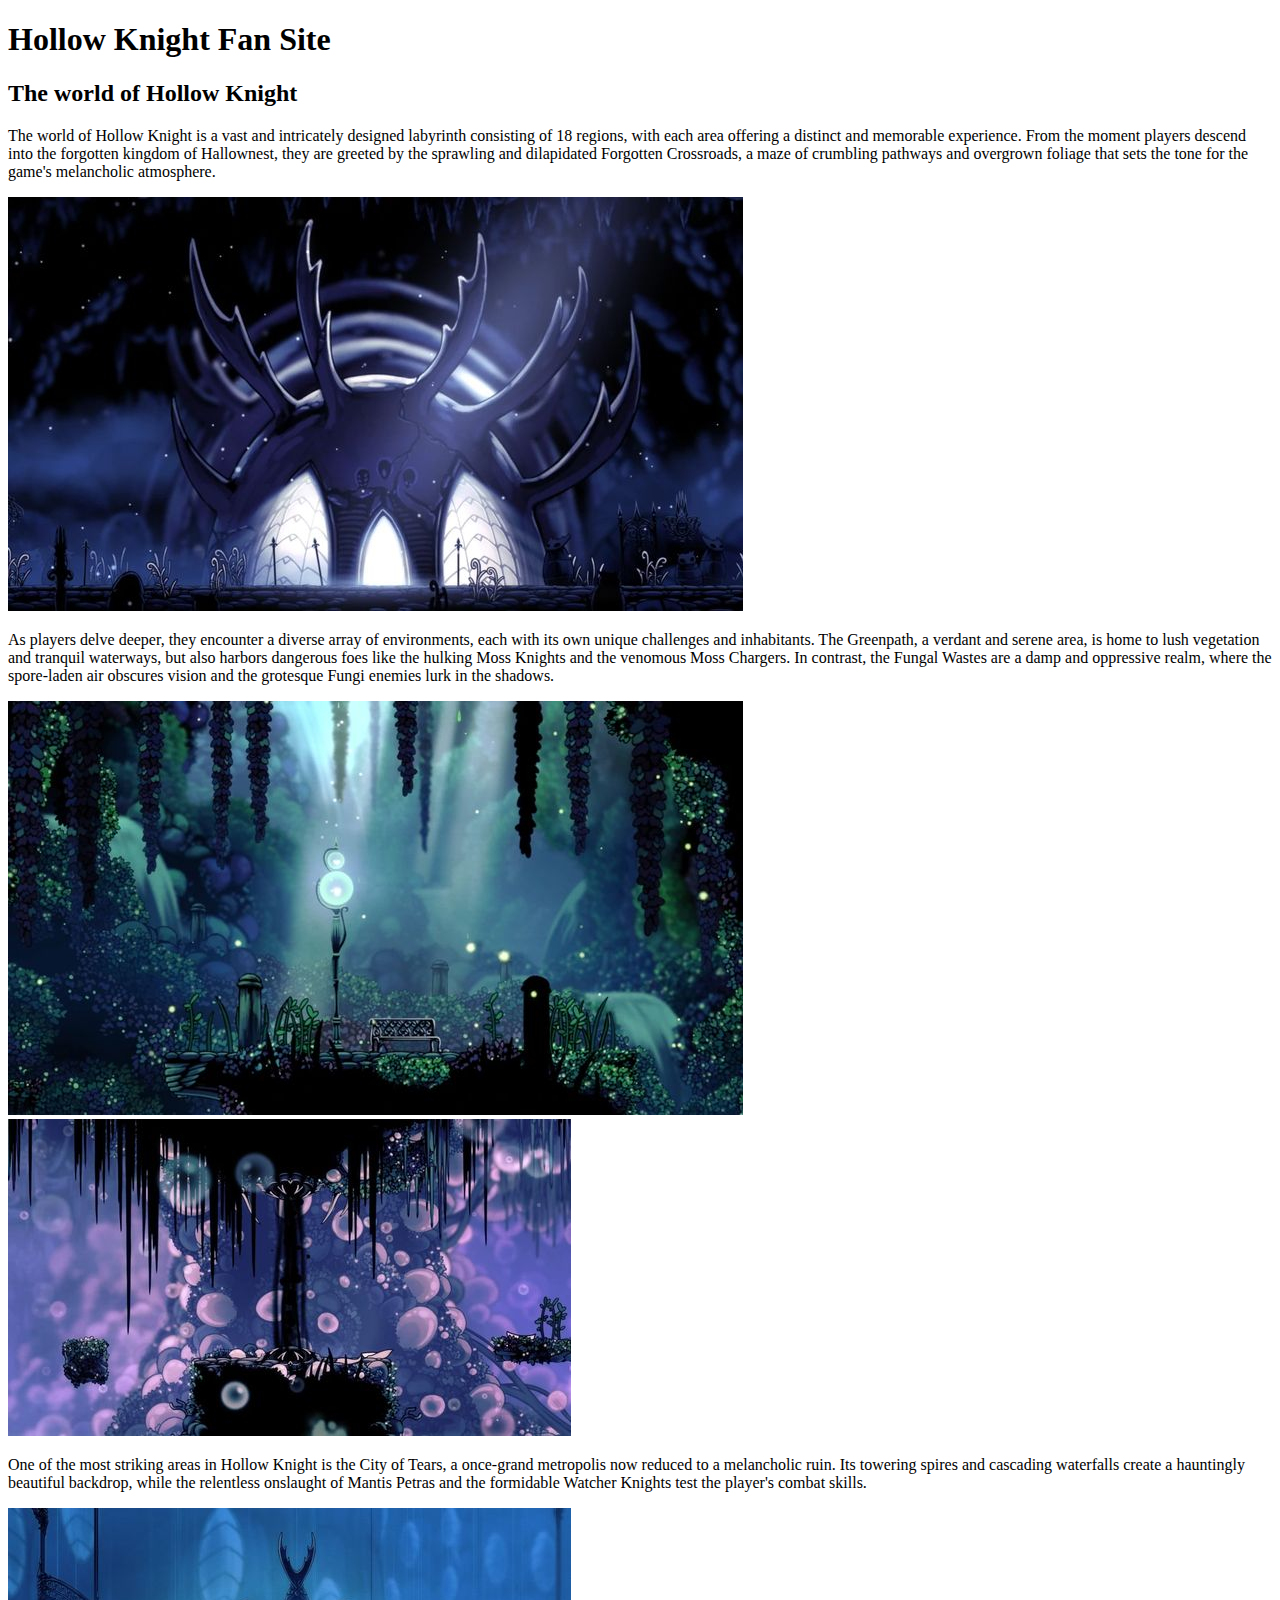
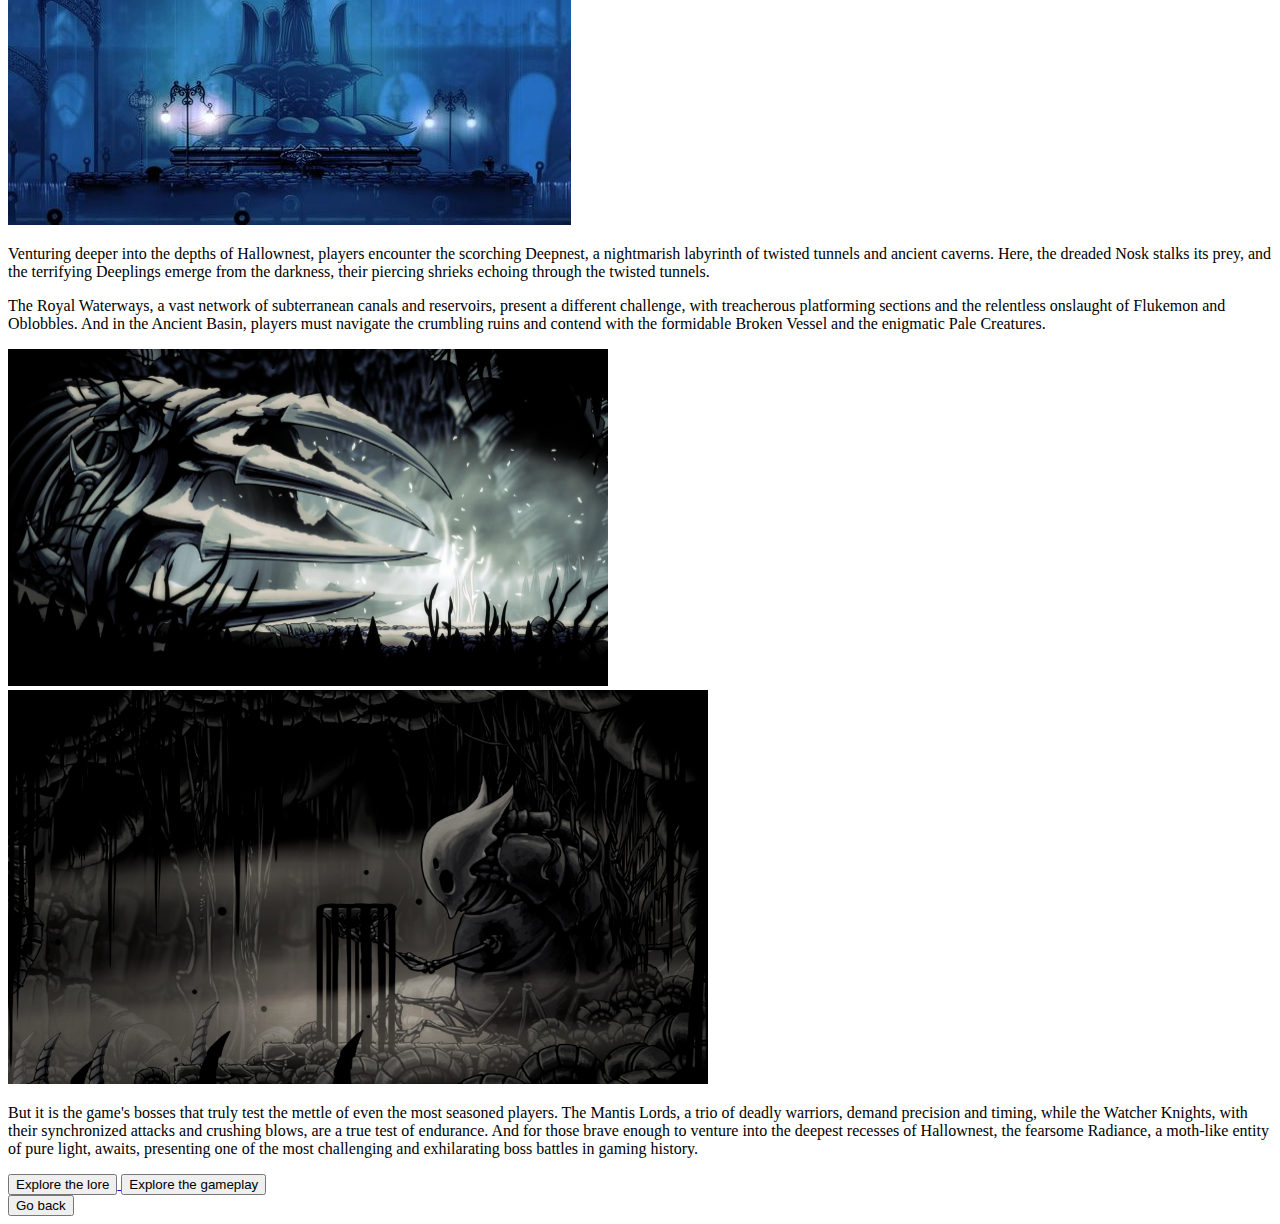
<file: gameworld.html>
<!DOCTYPE html>
<html lang="en">

<head>
    <meta charset="UTF-8">
    <meta name="viewport" content="width=device-width, initial-scale=1.0">
    <title>Hollow Knight Fan Site</title>
    
</head>

<body>
    <header>
        <h1>Hollow Knight Fan Site</h1>
    </header>

    <main class="main2">
        <h2>The world of Hollow Knight</h2>
        <p>The world of Hollow Knight is a vast and intricately designed labyrinth consisting of 18 regions, with each area offering a distinct and memorable experience. From the moment players descend into the forgotten kingdom of Hallownest, they are greeted by the sprawling and dilapidated Forgotten Crossroads, a maze of crumbling pathways and overgrown foliage that sets the tone for the game's melancholic atmosphere.</p>
        <img src="forg.jpg" class="image">
        <p>As players delve deeper, they encounter a diverse array of environments, each with its own unique challenges and inhabitants. The Greenpath, a verdant and serene area, is home to lush vegetation and tranquil waterways, but also harbors dangerous foes like the hulking Moss Knights and the venomous Moss Chargers. In contrast, the Fungal Wastes are a damp and oppressive realm, where the spore-laden air obscures vision and the grotesque Fungi enemies lurk in the shadows.</p>
        <img src="green.jpg" class="image">
        <img src="fog.jpg" class="image">
        <p>One of the most striking areas in Hollow Knight is the City of Tears, a once-grand metropolis now reduced to a melancholic ruin. Its towering spires and cascading waterfalls create a hauntingly beautiful backdrop, while the relentless onslaught of Mantis Petras and the formidable Watcher Knights test the player's combat skills.</p>
        <img src="city.jpg" class="image">
        <p>Venturing deeper into the depths of Hallownest, players encounter the scorching Deepnest, a nightmarish labyrinth of twisted tunnels and ancient caverns. Here, the dreaded Nosk stalks its prey, and the terrifying Deeplings emerge from the darkness, their piercing shrieks echoing through the twisted tunnels.</p>
        
        <p>The Royal Waterways, a vast network of subterranean canals and reservoirs, present a different challenge, with treacherous platforming sections and the relentless onslaught of Flukemon and Oblobbles. And in the Ancient Basin, players must navigate the crumbling ruins and contend with the formidable Broken Vessel and the enigmatic Pale Creatures.</p>
        <img src="edge.jpeg" width="600" height="337" class="image">
        <img src="anci.png" width="700" height="394" class="image">
        <p>But it is the game's bosses that truly test the mettle of even the most seasoned players. The Mantis Lords, a trio of deadly warriors, demand precision and timing, while the Watcher Knights, with their synchronized attacks and crushing blows, are a true test of endurance. And for those brave enough to venture into the deepest recesses of Hallownest, the fearsome Radiance, a moth-like entity of pure light, awaits, presenting one of the most challenging and exhilarating boss battles in gaming history.</p>


        <a href="lore.html">
            <button class="goTo">
                Explore the lore
            </button>
        </a>
        

        <a href="gameplay.html">
            <button class="goTo">
                Explore the gameplay
            </button>
        </a>
        
              
    </main>

    <footer>
        <a href="lab2.html">
            <button class="goBack">
                Go back
            </button>
        </a>
        
        
    </footer>
</body>

</html>
</file>
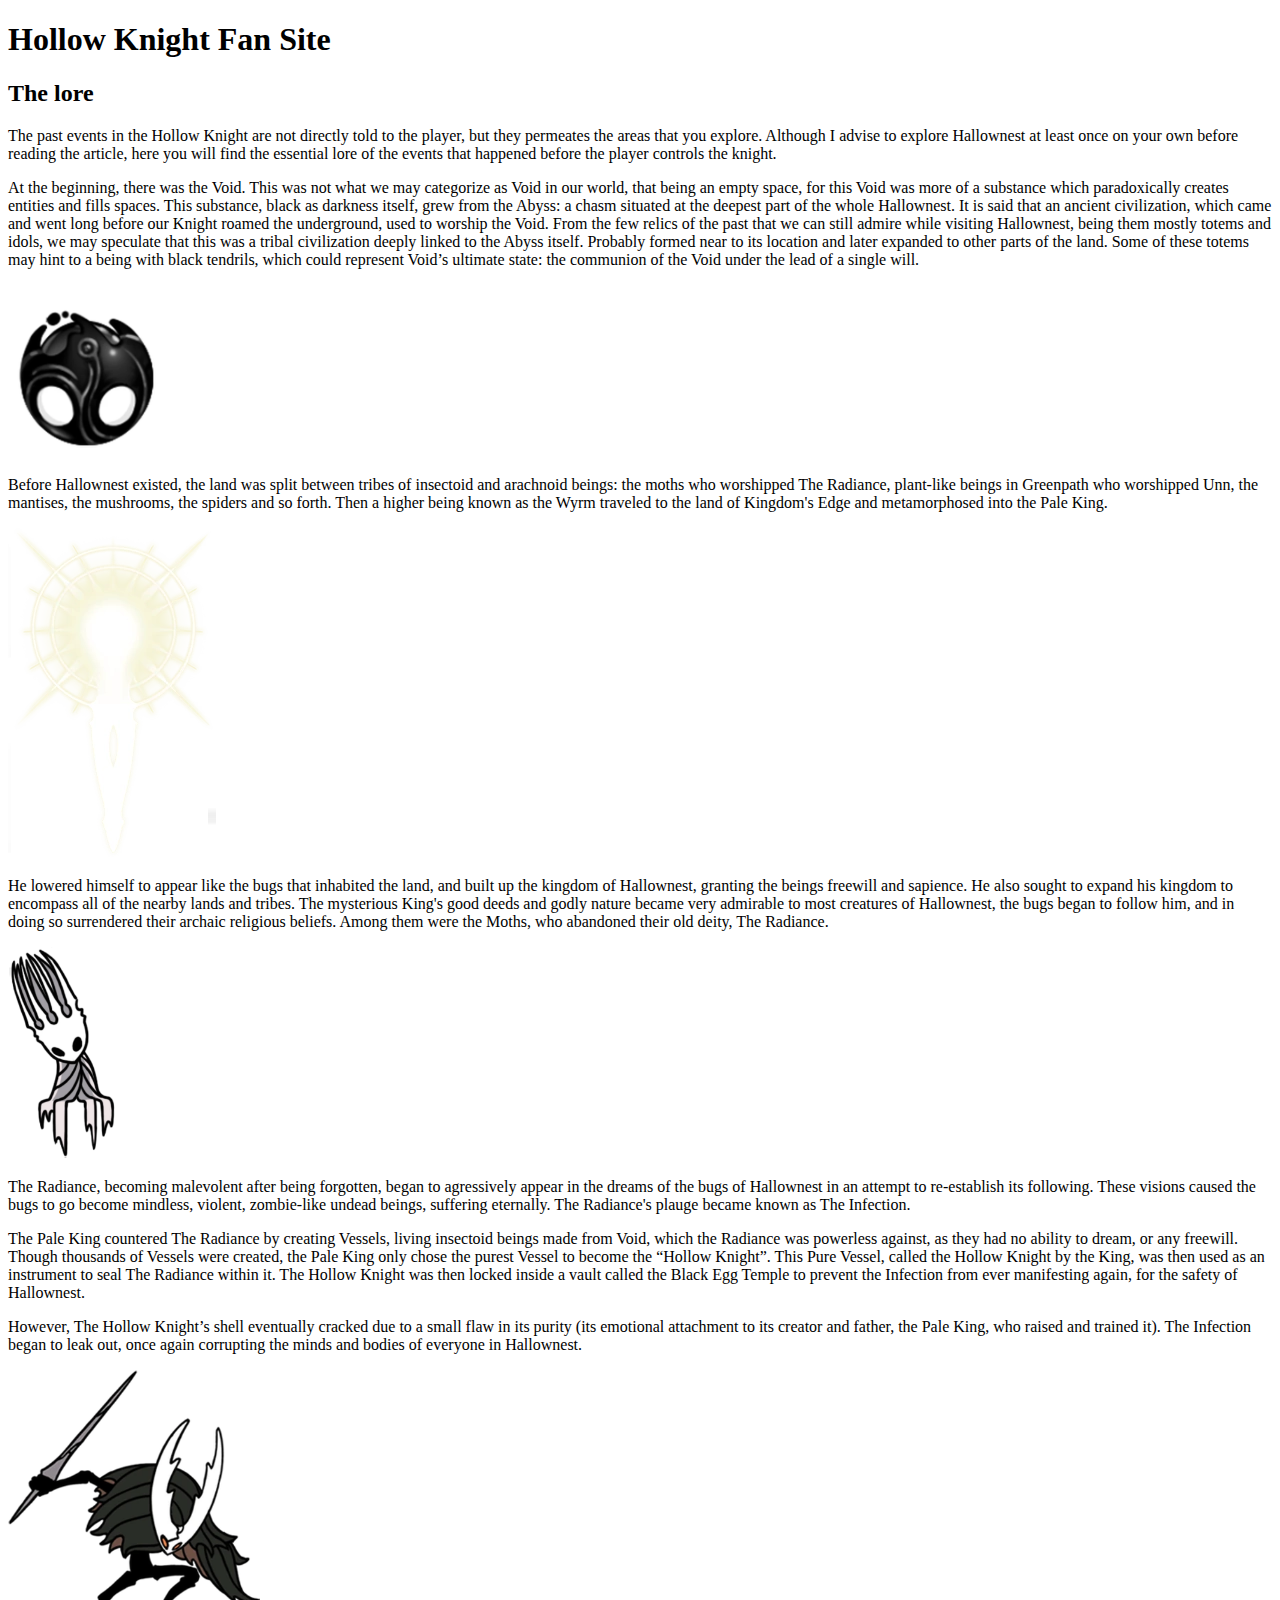
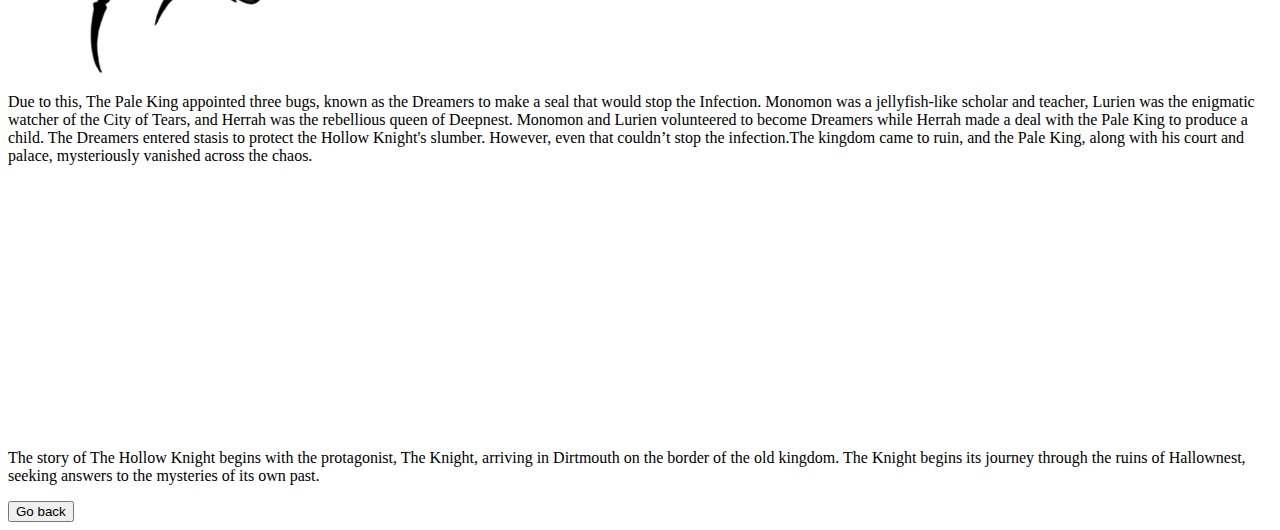
<file: lore.html>
<!DOCTYPE html>
<html lang="en">

<head>
    <meta charset="UTF-8">
    <meta name="viewport" content="width=device-width, initial-scale=1.0">
    <title>Hollow Knight Fan Site</title>
    
</head>

<body>
    <header>
        <h1>Hollow Knight Fan Site</h1>
    </header>

    <main class="main2">
        <h2>The lore</h2>
        
        <p>The past events in the Hollow Knight are not directly told to the player, but they permeates the areas that you explore. Although I advise to explore Hallownest at least once on your own before reading the article, here you will find the essential lore of the events that happened before the player controls the knight.</p>
        <p>At the beginning, there was the Void. 
            This was not what we may categorize as Void in our world, that being an empty space, for this Void was more of a substance which paradoxically creates entities and fills spaces. 
            This substance, black as darkness itself, grew from the Abyss: a chasm situated at the deepest part of the whole Hallownest. 
            It is said that an ancient civilization, which came and went long before our Knight roamed the underground, used to worship the Void.
            From the few relics of the past that we can still admire while visiting Hallownest, being them mostly totems and idols, we may speculate that this was a tribal civilization deeply linked to the Abyss itself. Probably formed near to its location and later expanded to other parts of the land.
            Some of these totems may hint to a being with black tendrils, which could represent Void’s ultimate state: the communion of the Void under the lead of a single will.  </p>
        <img src="void.png" width="160" height="171" class="image">
        
        <p>Before Hallownest existed, the land was split between tribes of insectoid and arachnoid beings: the moths who worshipped The Radiance, plant-like beings in Greenpath who worshipped Unn, the mantises, the mushrooms, the spiders and so forth. Then a higher being known as the Wyrm traveled to the land of Kingdom's Edge and metamorphosed into the Pale King.</p>
        <img src="rad.png" class="image">

        <p>He lowered himself to appear like the bugs that inhabited the land, and built up the kingdom of Hallownest, granting the beings freewill and sapience. He also sought to expand his kingdom to encompass all of the nearby lands and tribes. The mysterious King's good deeds and godly nature became very admirable to most creatures of Hallownest, the bugs began to follow him, and in doing so surrendered their archaic religious beliefs. Among them were the Moths, who abandoned their old deity, The Radiance.</p>
        <img src="pale.png" width="108" height="211" class="image">
        
        <p>The Radiance, becoming malevolent after being forgotten, began to agressively appear in the dreams of the bugs of Hallownest in an attempt to re-establish its following. These visions caused the bugs to go become mindless, violent, zombie-like undead beings, suffering eternally. The Radiance's plauge became known as The Infection.</p>
        <p>The Pale King countered The Radiance by creating Vessels, living insectoid beings made from Void, which the Radiance was powerless against, as they had no ability to dream, or any freewill. Though thousands of Vessels were created, the Pale King only chose the purest Vessel to become the “Hollow Knight”. This Pure Vessel, called the Hollow Knight by the King, was then used as an instrument to seal The Radiance within it. The Hollow Knight was then locked inside a vault called the Black Egg Temple to prevent the Infection from ever manifesting again, for the safety of Hallownest.</p>
        <p>However, The Hollow Knight’s shell eventually cracked due to a small flaw in its purity (its emotional attachment to its creator and father, the Pale King, who raised and trained it). The Infection began to leak out, once again corrupting the minds and bodies of everyone in Hallownest.</p>
        <img src="hollow.png" width="252" height="303" class="image">
        
        <p>Due to this, The Pale King appointed three bugs, known as the Dreamers to make a seal that would stop the Infection. Monomon was a jellyfish-like scholar and teacher, Lurien was the enigmatic watcher of the City of Tears, and Herrah was the rebellious queen of Deepnest. Monomon and Lurien volunteered to become Dreamers while Herrah made a deal with the Pale King to produce a child. The Dreamers entered stasis to protect the Hollow Knight's slumber.  
            However, even that couldn’t stop the infection.The kingdom came to ruin, and the Pale King, along with his court and palace, mysteriously vanished across the chaos.</p>
            <img src="dreamers.png" class="image">
        
            <p>The story of The Hollow Knight begins with the protagonist, The Knight, arriving in Dirtmouth on the border of the old kingdom. The Knight begins its journey through the ruins of Hallownest, seeking answers to the mysteries of its own past.</p>

    </main>

    <footer>
        <a href="gameworld.html">
            <button class="goBack">
                Go back
            </button>
        </a>

    
    </footer>
</body>

</html>
</file>
